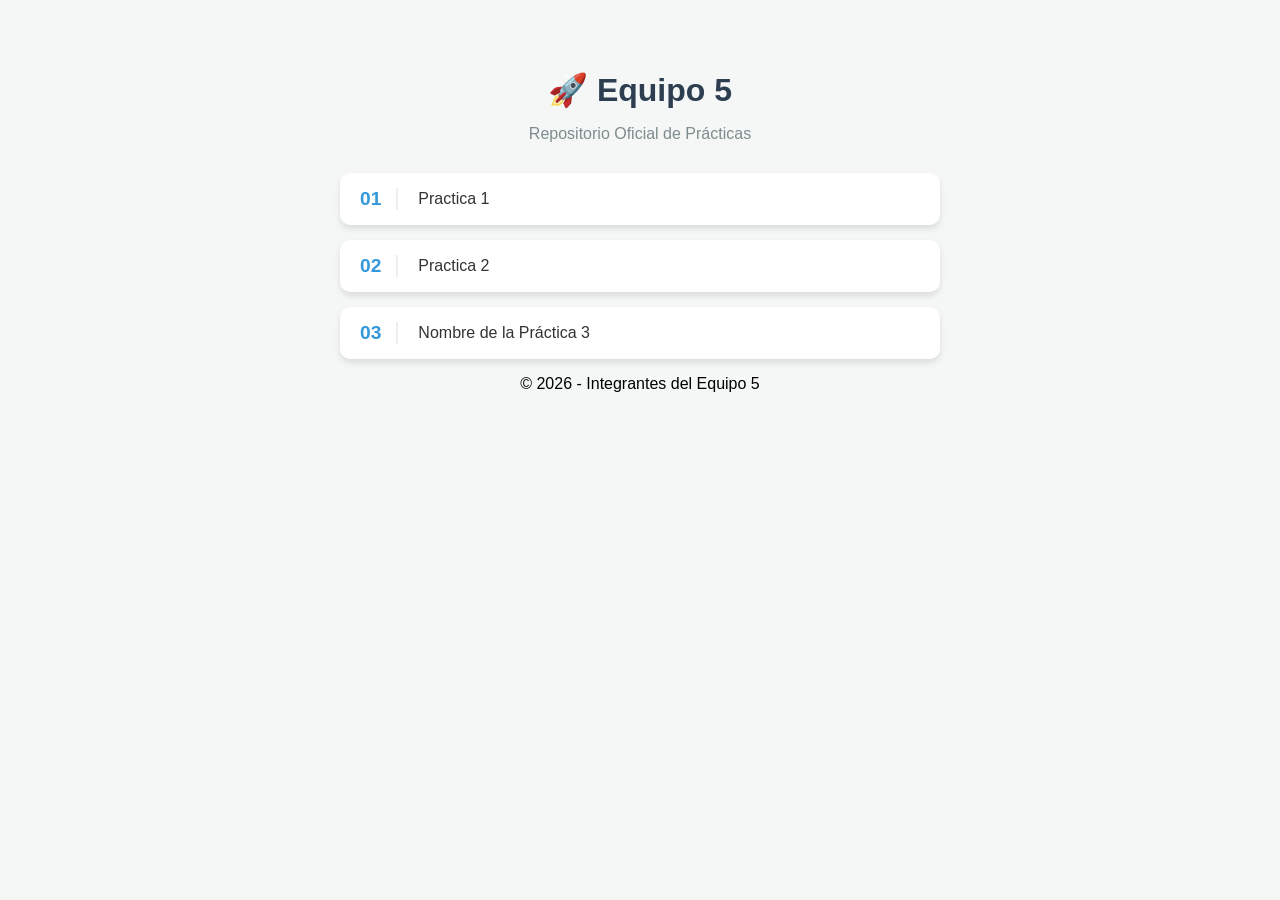
<file: index.html>
<!DOCTYPE html>
<html lang="es">
<head>
    <meta charset="UTF-8">
    <meta name="viewport" content="width=device-width, initial-scale=1.0">
    <title>Equipo 5 - Prácticas</title>
    <link rel="stylesheet" href="style.css">
</head>
<body>

    <div class="container">
        <header>
            <h1>🚀 Equipo 5</h1>
            <p>Repositorio Oficial de Prácticas</p>
        </header>

        <nav class="menu-index">
            <ul>
                <li>
                    <a href="practica1.html">
                        <span class="num">01</span>
                        <span class="detalles">Practica 1</span>
                    </a>
                </li>
                <li>
                    <a href="Curriculums.html">
                        <span class="num">02</span>
                        <span class="detalles">Practica 2</span>
                    </a>
                </li>
                <li>
                    <a href="practicas/practica3.html">
                        <span class="num">03</span>
                        <span class="detalles">Nombre de la Práctica 3</span>
                    </a>
                </li>
                </ul>
        </nav>

        <footer>
            <p>&copy; 2026 - Integrantes del Equipo 5</p>
        </footer>
    </div>

</body>
</html>
</file>
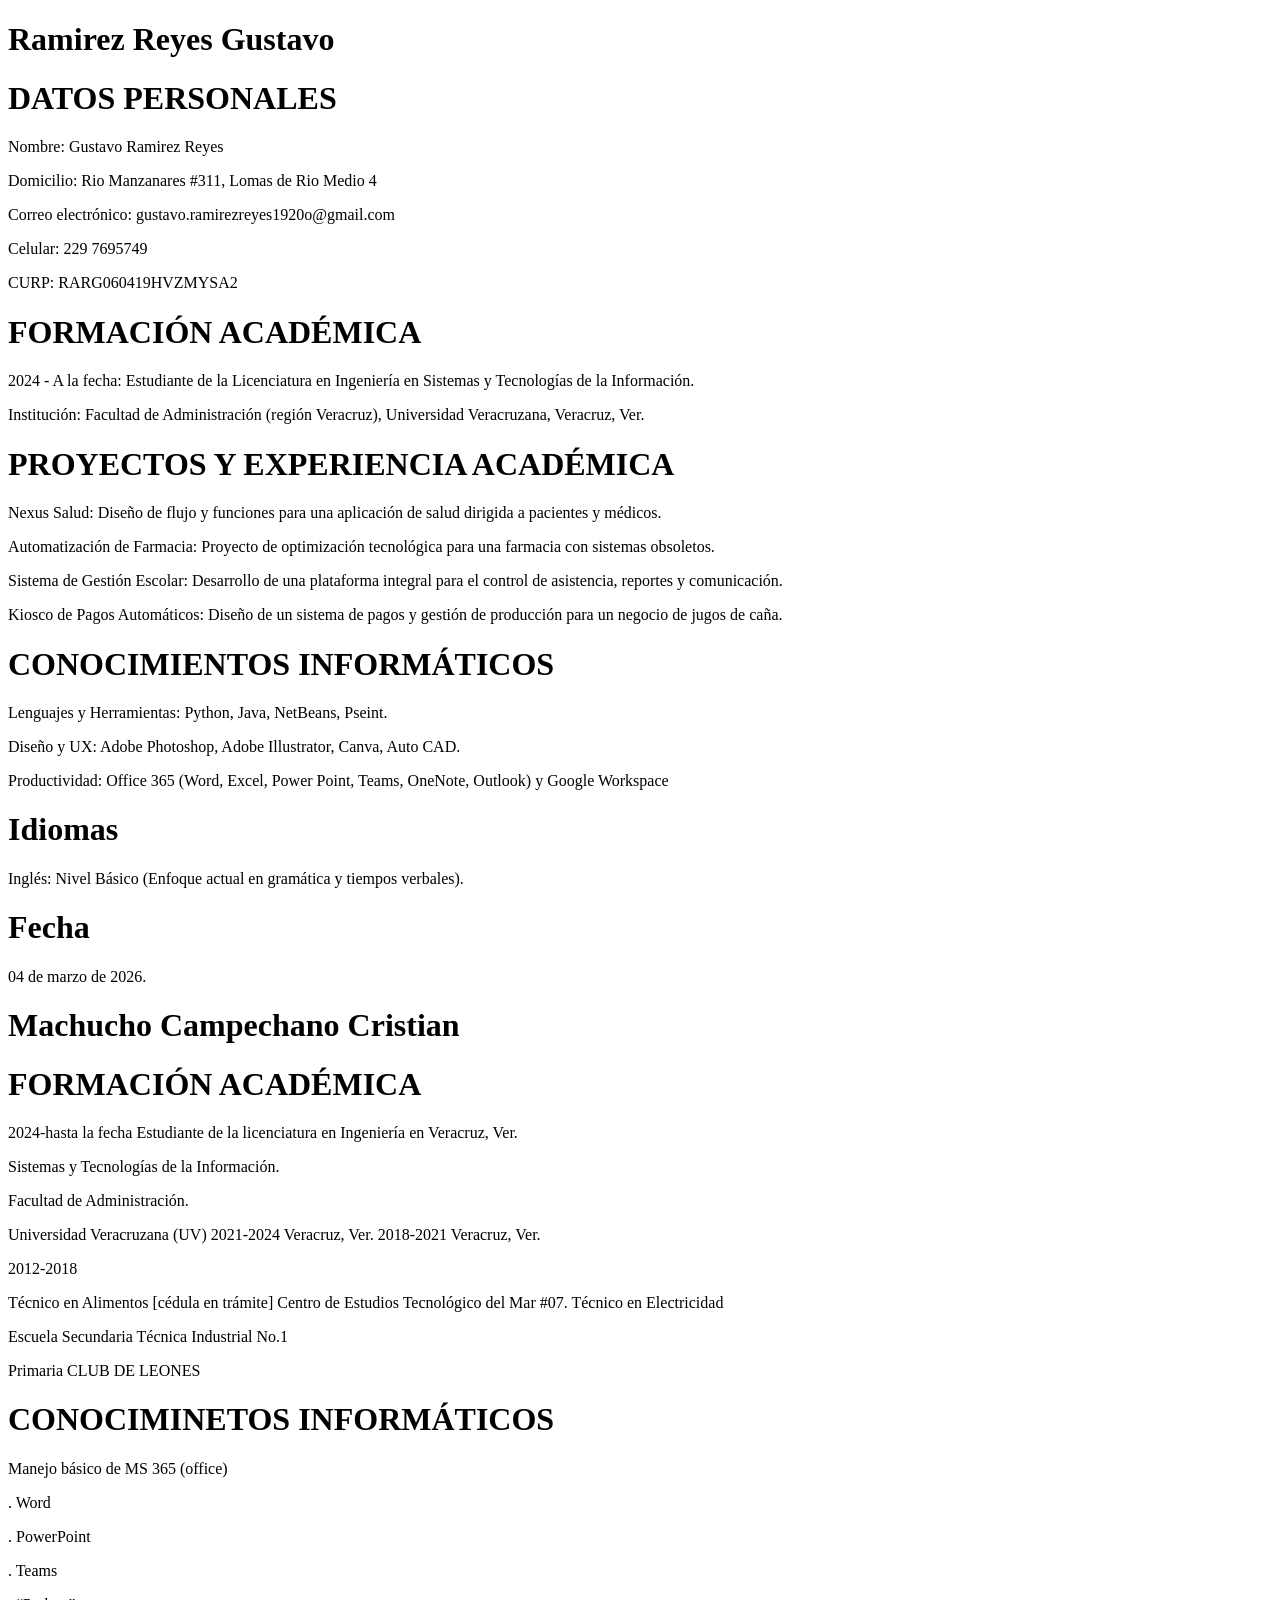
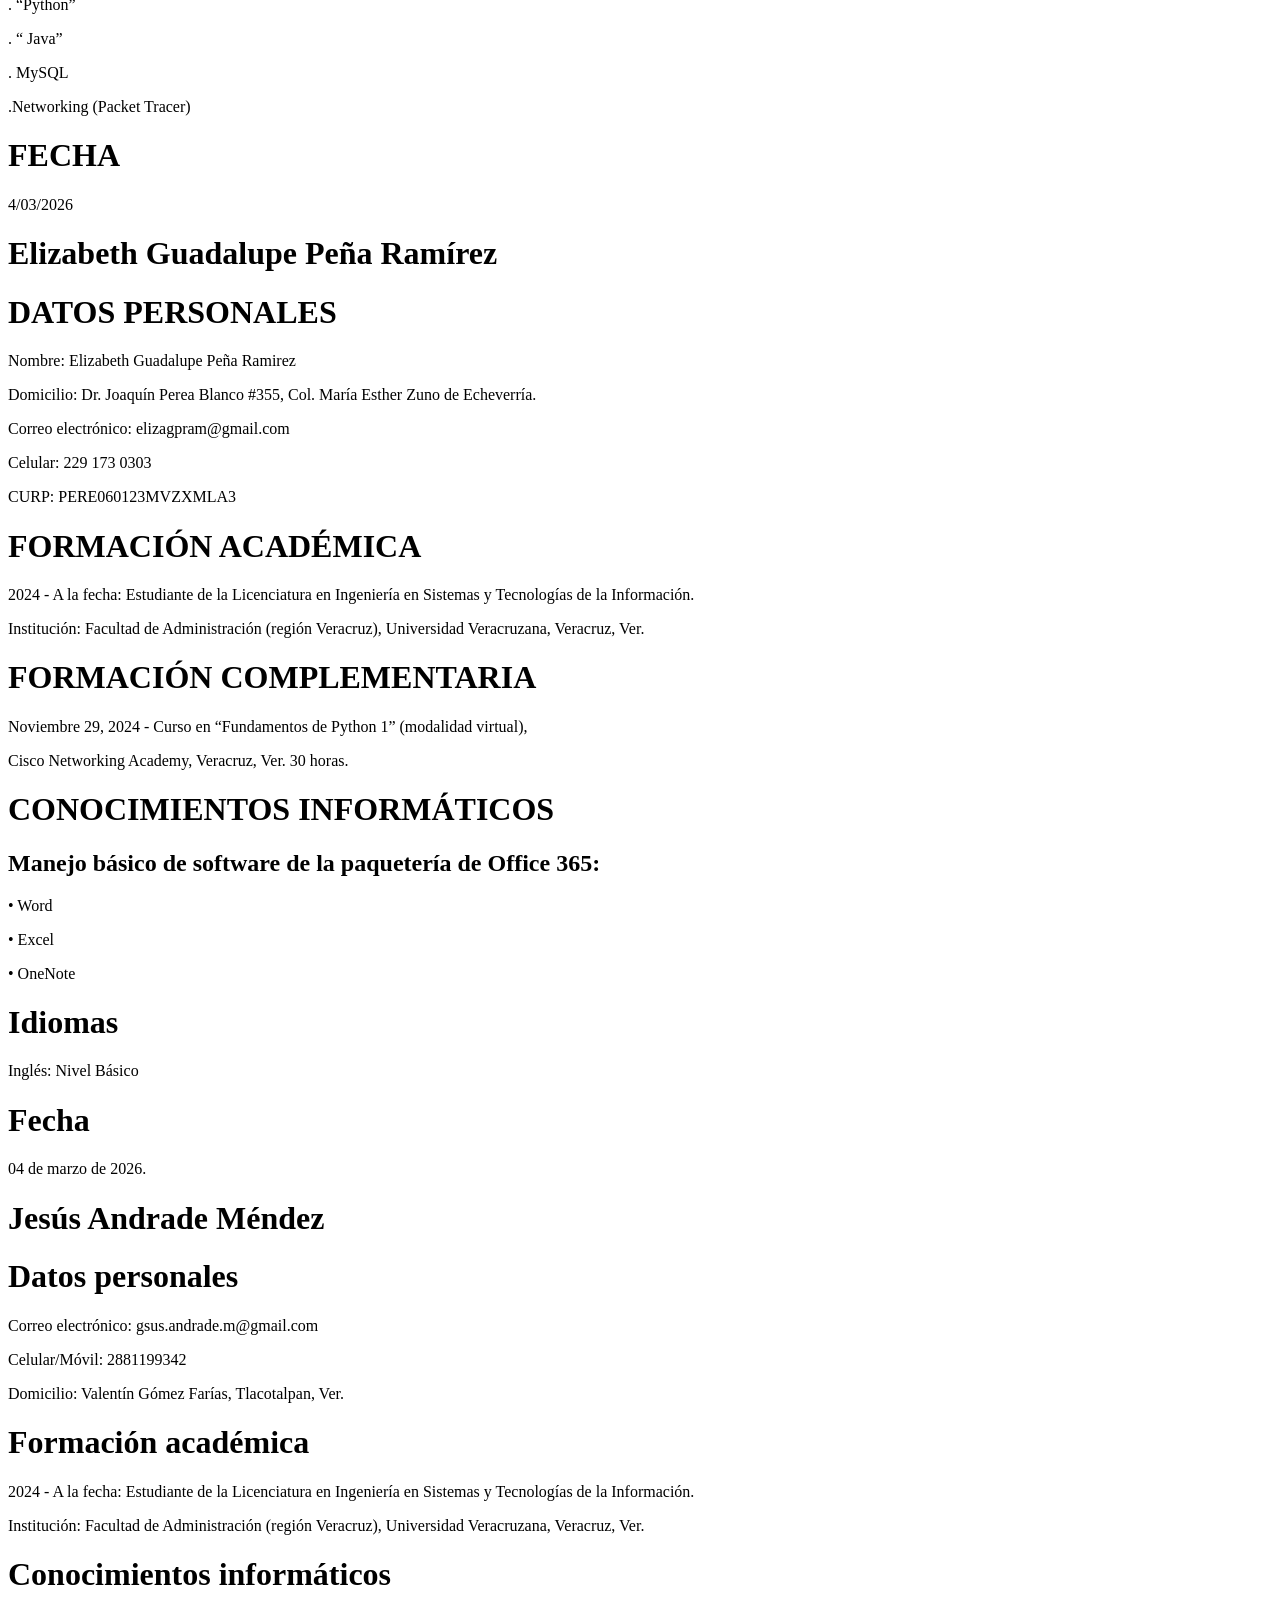
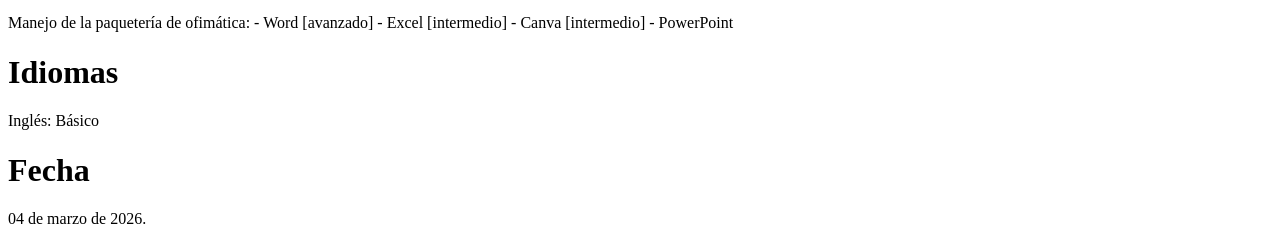
<file: Curriculums.html>
<!DOCTYPE html>
<html lang="es">
    <head>
        <meta charset="UTF-8">
        <title>CVV</title>
    </head>
    <body>
        <h1>Ramirez Reyes Gustavo</h1>
        <h1>DATOS PERSONALES </h1>
        <p>Nombre: Gustavo Ramirez Reyes</p> 
        <p>Domicilio: Rio Manzanares #311, Lomas de Rio Medio 4</p> 
        <p>Correo electrónico: gustavo.ramirezreyes1920o@gmail.com</p> 
        <p>Celular: 229 7695749 </p>
        <p>CURP: RARG060419HVZMYSA2</p> 

        <h1>FORMACIÓN ACADÉMICA</h1> 
        <p>2024 - A la fecha: Estudiante de la Licenciatura en Ingeniería en Sistemas y Tecnologías de la Información.</p>  
        <p>Institución: Facultad de Administración (región Veracruz), Universidad Veracruzana, Veracruz, Ver.</p>

        <h1>PROYECTOS Y EXPERIENCIA ACADÉMICA</h1>
        <p>Nexus Salud: Diseño de flujo y funciones para una aplicación de salud dirigida a pacientes y médicos.</p> 
        <p>Automatización de Farmacia: Proyecto de optimización tecnológica para una farmacia con sistemas obsoletos.</p> 
        <p>Sistema de Gestión Escolar: Desarrollo de una plataforma integral para el control de asistencia, reportes y comunicación.</p> 
        <p>Kiosco de Pagos Automáticos: Diseño de un sistema de pagos y gestión de producción para un negocio de jugos de caña.</p>
        
        <h1>CONOCIMIENTOS INFORMÁTICOS</h1>
        <p>Lenguajes y Herramientas: Python, Java, NetBeans, Pseint.</p>  
        <p>Diseño y UX: Adobe Photoshop, Adobe Illustrator, Canva, Auto CAD.</p>  
        <p>Productividad: Office 365 (Word, Excel, Power Point, Teams, OneNote, Outlook) y Google Workspace</p>

        <h1>Idiomas</h1>
        <p> Inglés: Nivel Básico (Enfoque actual en gramática y tiempos verbales).</p>

        <h1>Fecha</h1>
        <p> 04 de marzo de 2026.</p>
        
        <h1>Machucho Campechano Cristian</h1>
        <h1>FORMACIÓN ACADÉMICA</h1>  
        <p>2024-hasta la fecha Estudiante de la licenciatura en Ingeniería en Veracruz, Ver.</p> 
        <p>Sistemas y Tecnologías de la Información.</p> 
        <p>Facultad de Administración.</p> 
        <p>Universidad Veracruzana (UV) 2021-2024 Veracruz, Ver. 2018-2021 Veracruz, Ver.</p>                
        <p>2012-2018</p> 
        <p>Técnico en Alimentos [cédula en trámite] Centro de Estudios Tecnológico del Mar #07. Técnico en Electricidad</p> 
        <p>Escuela Secundaria Técnica Industrial No.1</p> 
        <p>Primaria CLUB DE LEONES</p>

        <h1>CONOCIMINETOS INFORMÁTICOS</h1>  
        <p>Manejo básico de MS 365 (office)</p>  
        <p>. Word</p> 
        <p>. PowerPoint</p> 
        <p>. Teams</p> 
        <p>. “Python”</p> 
        <p>. “ Java”</p>   
        <p>. MySQL</p>   
        <p>.Networking (Packet Tracer)</p>
        
        <h1>FECHA</h1>  
        <p>4/03/2026</p>

         <h1>Elizabeth Guadalupe Peña Ramírez</h1>
        <h1>DATOS PERSONALES </h1>
        <p>Nombre: Elizabeth Guadalupe Peña Ramirez</p> 
        <p>Domicilio: Dr. Joaquín Perea Blanco #355, Col. María Esther Zuno de Echeverría.</p> 
        <p>Correo electrónico: elizagpram@gmail.com</p> 
        <p>Celular: 229 173 0303</p>
        <p>CURP: PERE060123MVZXMLA3</p> 

        <h1>FORMACIÓN ACADÉMICA</h1> 
        <p>2024 - A la fecha: Estudiante de la Licenciatura en Ingeniería en Sistemas y Tecnologías de la Información.</p>  
        <p>Institución: Facultad de Administración (región Veracruz), Universidad Veracruzana, Veracruz, Ver.</p>

        <h1>FORMACIÓN COMPLEMENTARIA</h1>
        <p>Noviembre 29, 2024 - Curso en “Fundamentos de Python 1” (modalidad virtual), </p> 
        <p>Cisco Networking Academy, Veracruz, Ver. 30 horas.</p>
        
        <h1>CONOCIMIENTOS INFORMÁTICOS</h1>
        <h2>Manejo básico de software de la paquetería de Office 365:</h2>  
        <p>•	Word</p>
        <p>•	Excel</p>
        <p>•	OneNote</p>  

        <h1>Idiomas</h1>
        <p> Inglés: Nivel Básico</p>

        <h1>Fecha</h1>
        <p> 04 de marzo de 2026.</p>

         <h1> Jesús Andrade Méndez</h1>

        <h1>Datos personales </h1>
        <p>Correo electrónico: gsus.andrade.m@gmail.com</p> 
        <p>Celular/Móvil: 2881199342</p>
        <p>Domicilio: Valentín Gómez Farías, Tlacotalpan, Ver. </p> 

        <h1>Formación académica</h1> 
        <p>2024 - A la fecha: Estudiante de la Licenciatura en Ingeniería en Sistemas y Tecnologías de la Información.</p>  
        <p>Institución: Facultad de Administración (región Veracruz), Universidad Veracruzana, Veracruz, Ver.</p>
        
        <h1>Conocimientos informáticos</h1>
        <p>Manejo de la paquetería de ofimática:
            - Word [avanzado]
            - Excel [intermedio]
            - Canva [intermedio]
            - PowerPoint
        </p>  

        <h1>Idiomas</h1>
        <p> Inglés: Básico</p>

        <h1>Fecha</h1>
        <p> 04 de marzo de 2026.</p>

    </body>
</html>
</file>
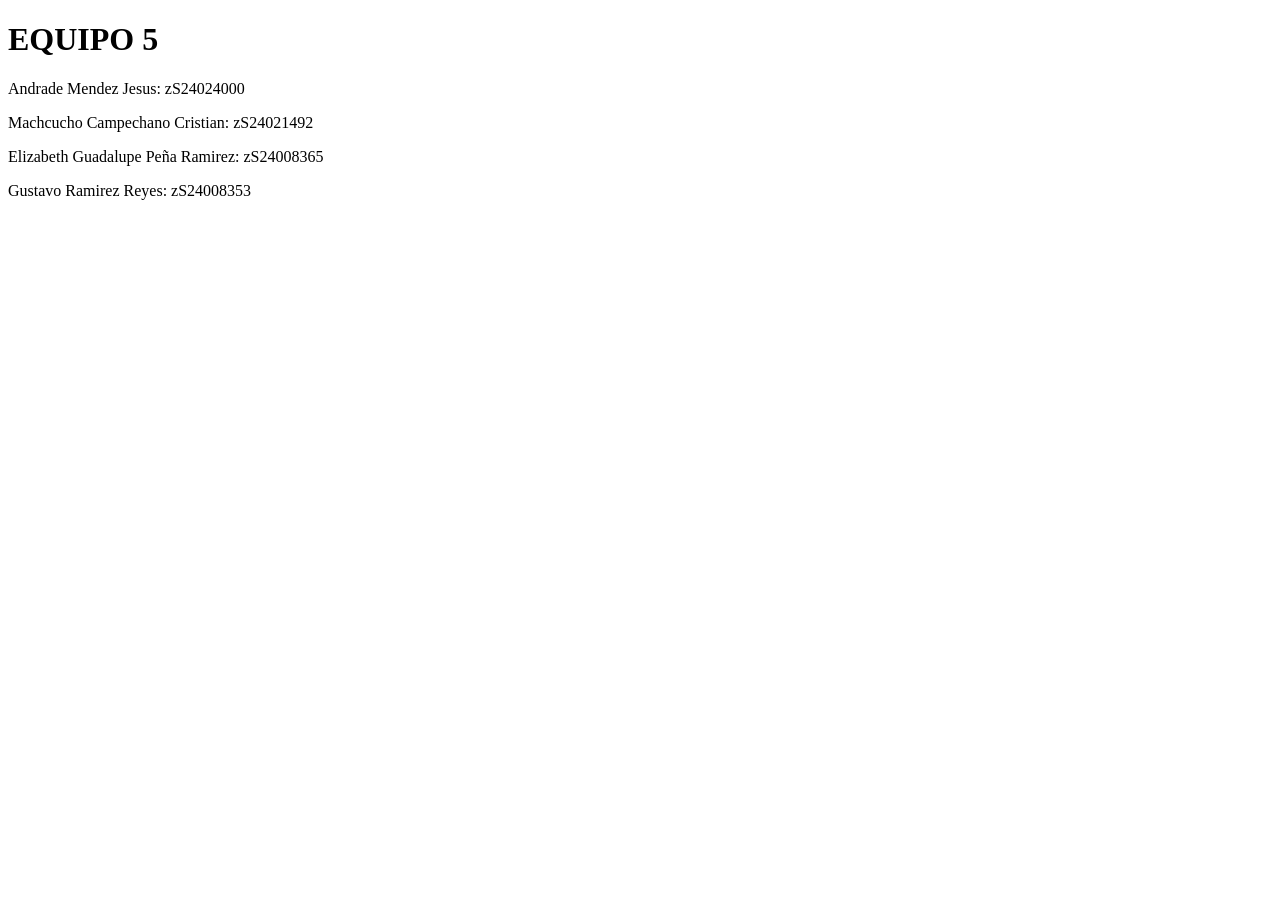
<file: practica1.html>
<!DOCTYPE html>
<html lang="es">
    <head>
        <meta charset="UTF-8">
        <title>CVV</title>
    </head>
    <body>
        <h1>EQUIPO 5</h1>
        <p>Andrade Mendez Jesus: zS24024000</p>
        <p>Machcucho Campechano Cristian: zS24021492</p>
        <p>Elizabeth Guadalupe Peña Ramirez: zS24008365</p>
        <p>Gustavo Ramirez Reyes: zS24008353</p>
    </body>
</html>
</file>
<file: style.css>
body {
    font-family: 'Segoe UI', Tahoma, Geneva, Verdana, sans-serif;
    background-color: #f4f7f6;
    margin: 0;
    display: flex;
    justify-content: center;
}

.container {
    width: 90%;
    max-width: 600px;
    margin-top: 50px;
    text-align: center;
}

header h1 {
    color: #2c3e50;
    margin-bottom: 5px;
}

header p {
    color: #7f8c8d;
    margin-bottom: 30px;
}

.menu-index ul {
    list-style: none;
    padding: 0;
}

.menu-index li {
    margin-bottom: 15px;
}

.menu-index a {
    text-decoration: none;
    background: white;
    display: flex;
    align-items: center;
    padding: 15px 20px;
    border-radius: 10px;
    color: #333;
    box-shadow: 0 4px 6px rgba(0,0,0,0.1);
    transition: transform 0.2s, box-shadow 0.2s;
}

.menu-index a:hover {
    transform: translateY(-3px);
    box-shadow: 0 6px 12px rgba(0,0,0,0.15);
    background-color: #e8f4fd;
}

.num {
    font-weight: bold;
    color: #3498db;
    font-size: 1.2em;
    margin-right: 20px;
    border-right: 2px solid #eee;
    padding-right: 15px;
}

.detalles {
    font-weight: 500;
}
</file>
